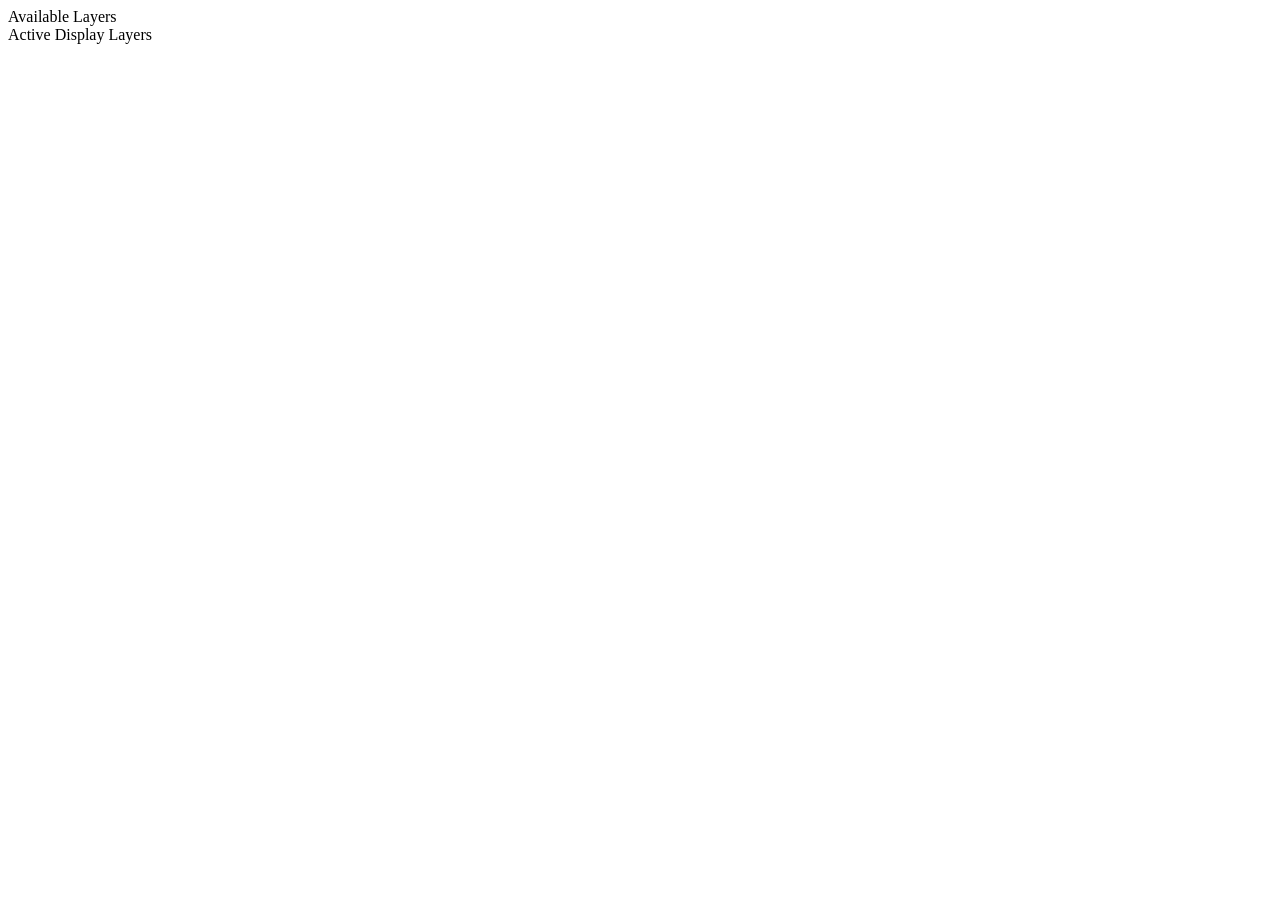
<file: countymap/controls-advanced.html>
<body class="p-3 p-md-4">

<div class="main-container">

    <div class="row g-4">

        <div class="col-md-5">
            <div class="section-title">Available Layers</div>
            <div id="cityBucketsContainer" class="d-flex flex-column gap-3"></div>
        </div>

        <div class="col-md-7">
            <div class="section-title text-primary">
                Active Display Layers
            </div>

            <div id="commonDisplayBucket"
                 class="bucket-zone display-zone d-flex flex-column gap-2">
            </div>
        </div>
    </div>
</div>
</file>
